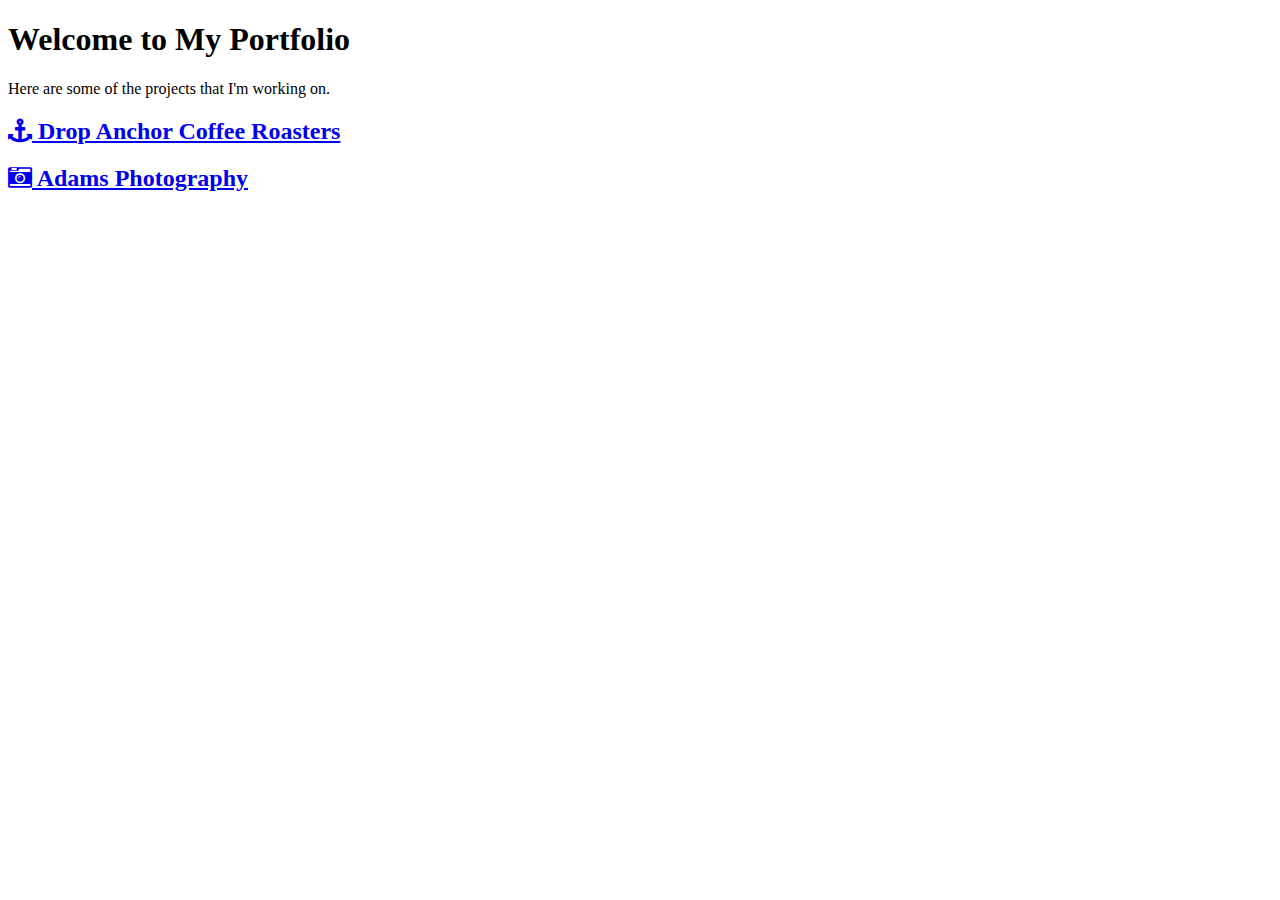
<file: index.html>
<!DOCTYPE html>
<html>
<head>
	<title>Welcome to My Portfolio</title>
	<!-- Latest compiled and minified CSS -->
<link rel="stylesheet" href="https://maxcdn.bootstrapcdn.com/bootstrap/3.3.6/css/bootstrap.min.css" integrity="sha384-1q8mTJOASx8j1Au+a5WDVnPi2lkFfwwEAa8hDDdjZlpLegxhjVME1fgjWPGmkzs7" crossorigin="anonymous">
<link rel="stylesheet" href="https://maxcdn.bootstrapcdn.com/font-awesome/4.6.3/css/font-awesome.min.css">


</head>
<body>
<div class="container">
	<div class="jumbotron">
  		<h1>Welcome to My Portfolio</h1>
  		<p>Here are some of the projects that I'm working on. </p>
  		
	</div>
	<div class="row">
		<div class="col-lg-6">
			<a href="about.html"><h2><i class="fa fa-anchor" aria-hidden="true"></i> Drop Anchor Coffee Roasters</h2></div></a>
		<div class="col-lg-6">
			<a href="photo.html"><h2><i class="fa fa-camera-retro" aria-hidden="true"></i> Adams Photography</h2>
		</div>
	</div>
</div>
<div>

</div>
<script src="https://code.jquery.com/jquery-2.1.3.min.js"></script>
<script src="http://maxcdn.bootstrapcdn.com/bootstrap/3.3.1/js/bootstrap.min.js"></script>
</body>
</html>
</file>
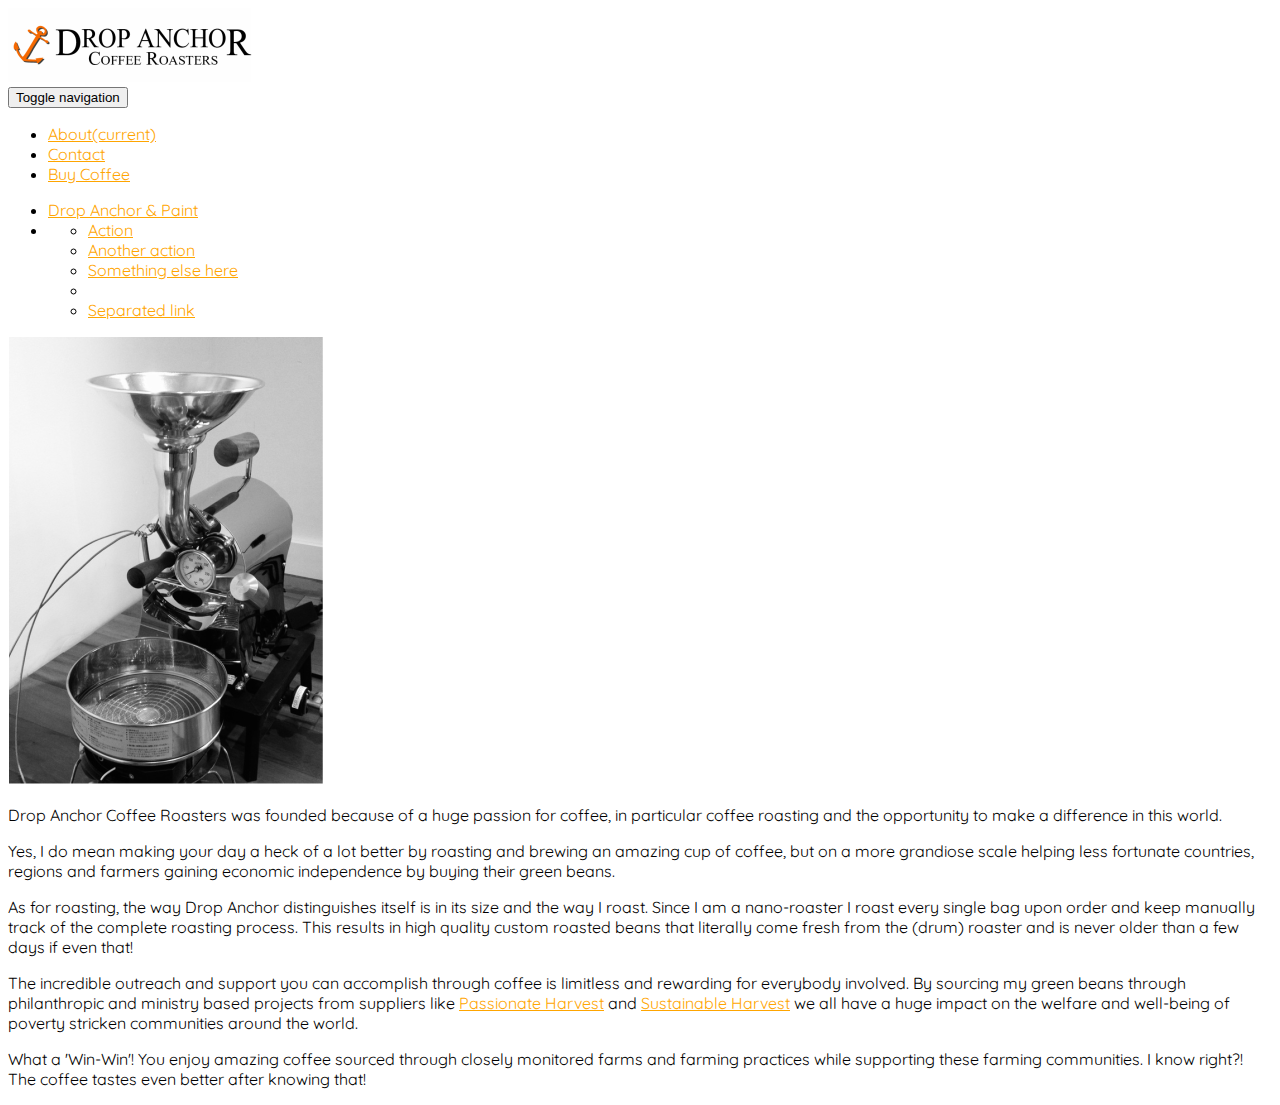
<file: about.html>
<!DOCTYPE html>
<html>
<head>
	<title>Drop Anchor Coffee</title>
	<link rel="stylesheet" href="https://maxcdn.bootstrapcdn.com/bootstrap/3.3.6/css/bootstrap.min.css" integrity="sha384-1q8mTJOASx8j1Au+a5WDVnPi2lkFfwwEAa8hDDdjZlpLegxhjVME1fgjWPGmkzs7" crossorigin="anonymous">
<link rel="shortcut icon" type="image/x-icon" href="favicon.ico">
		<link rel="stylesheet" type="text/css" href="about.css">
		<link href='https://fonts.googleapis.com/css?family=Quicksand:400,700' rel='stylesheet' type='text/css'>

</head>
<body>



<img src="logo.png">

<nav class="navbar navbar-default">
  <div class="container-fluid">
    <!-- Brand and toggle get grouped for better mobile display -->
    <div class="navbar-header">
      <button type="button" class="navbar-toggle collapsed" data-toggle="collapse" data-target="#bs-example-navbar-collapse-1" aria-expanded="false">
        <span class="sr-only">Toggle navigation</span>
        <span class="icon-bar"></span>
        <span class="icon-bar"></span>
        <span class="icon-bar"></span>
      </button>
      
    </div>

    <!-- Collect the nav links, forms, and other content for toggling -->
    <div class="collapse navbar-collapse" id="bs-example-navbar-collapse-1">
      <ul class="nav navbar-nav">
        <li class="active"><a href="about.html">About<span class="sr-only">(current)</span></a></li>
       
        <li><a href="contact.html">Contact</a></li>
        <li><a href="buy.html">Buy Coffee</a></li>
       
      </ul>
  

      <ul class="nav navbar-nav navbar-right">
        <li><a href="#">Drop Anchor & Paint</a></li>
        <li class="dropdown">
          <a href="#" class="dropdown-toggle" data-toggle="dropdown" role="button" aria-haspopup="true" aria-expanded="false"> <span class="glyphicon glyphicon-shopping-cart" aria-hidden="true"></span></a>
          <ul class="dropdown-menu">
            <li><a href="#">Action</a></li>
            <li><a href="#">Another action</a></li>
            <li><a href="#">Something else here</a></li>
            <li role="separator" class="divider"></li>
            <li><a href="#">Separated link</a></li>
          </ul>
        </li>
      </ul>
    </div><!-- /.navbar-collapse -->
  </div><!-- /.container-fluid -->
</nav>

<div class="container">
	<div class="row>">
		<div class="col-lg-4"> 
		<img src="roaster.png">
		</div>
		<div class="col-lg-8">

<p>Drop Anchor Coffee Roasters was founded because of a huge passion for coffee, in particular coffee roasting and the opportunity to make a difference in this world. </p>

<p>Yes, I do mean making your day a heck of a lot better by roasting and brewing an amazing cup of coffee, but on a more grandiose scale helping less fortunate countries, regions and farmers gaining economic independence by buying their green beans.</p>

<p>As for roasting, the way Drop Anchor distinguishes itself is in its size and the way I roast. Since I am a nano-roaster I roast every single bag upon order and keep manually track of the complete roasting process. This results in high quality custom roasted beans that literally come fresh from the (drum) roaster and is never older than a few days if even that!</p>

<p>The incredible outreach and support you can accomplish through coffee is limitless and rewarding for everybody involved. By sourcing my green beans through philanthropic and ministry based projects from suppliers like <a href="http://www.passionateharvest.org/">Passionate Harvest</a> and <a href="http://www.sustainableharvest.com/">Sustainable Harvest</a> we all have a huge impact on the welfare and well-being of poverty stricken communities around the world.</p>


<p>What a 'Win-Win'! You enjoy amazing coffee sourced  through closely monitored farms and farming practices while supporting these farming communities. I know right?! The coffee tastes even better after knowing that!</p>
</div>
</div>
<script src="https://code.jquery.com/jquery-2.1.3.min.js"></script>

<script src="http://maxcdn.bootstrapcdn.com/bootstrap/3.3.1/js/bootstrap.min.js"></script>
</body>
</html>
</file>
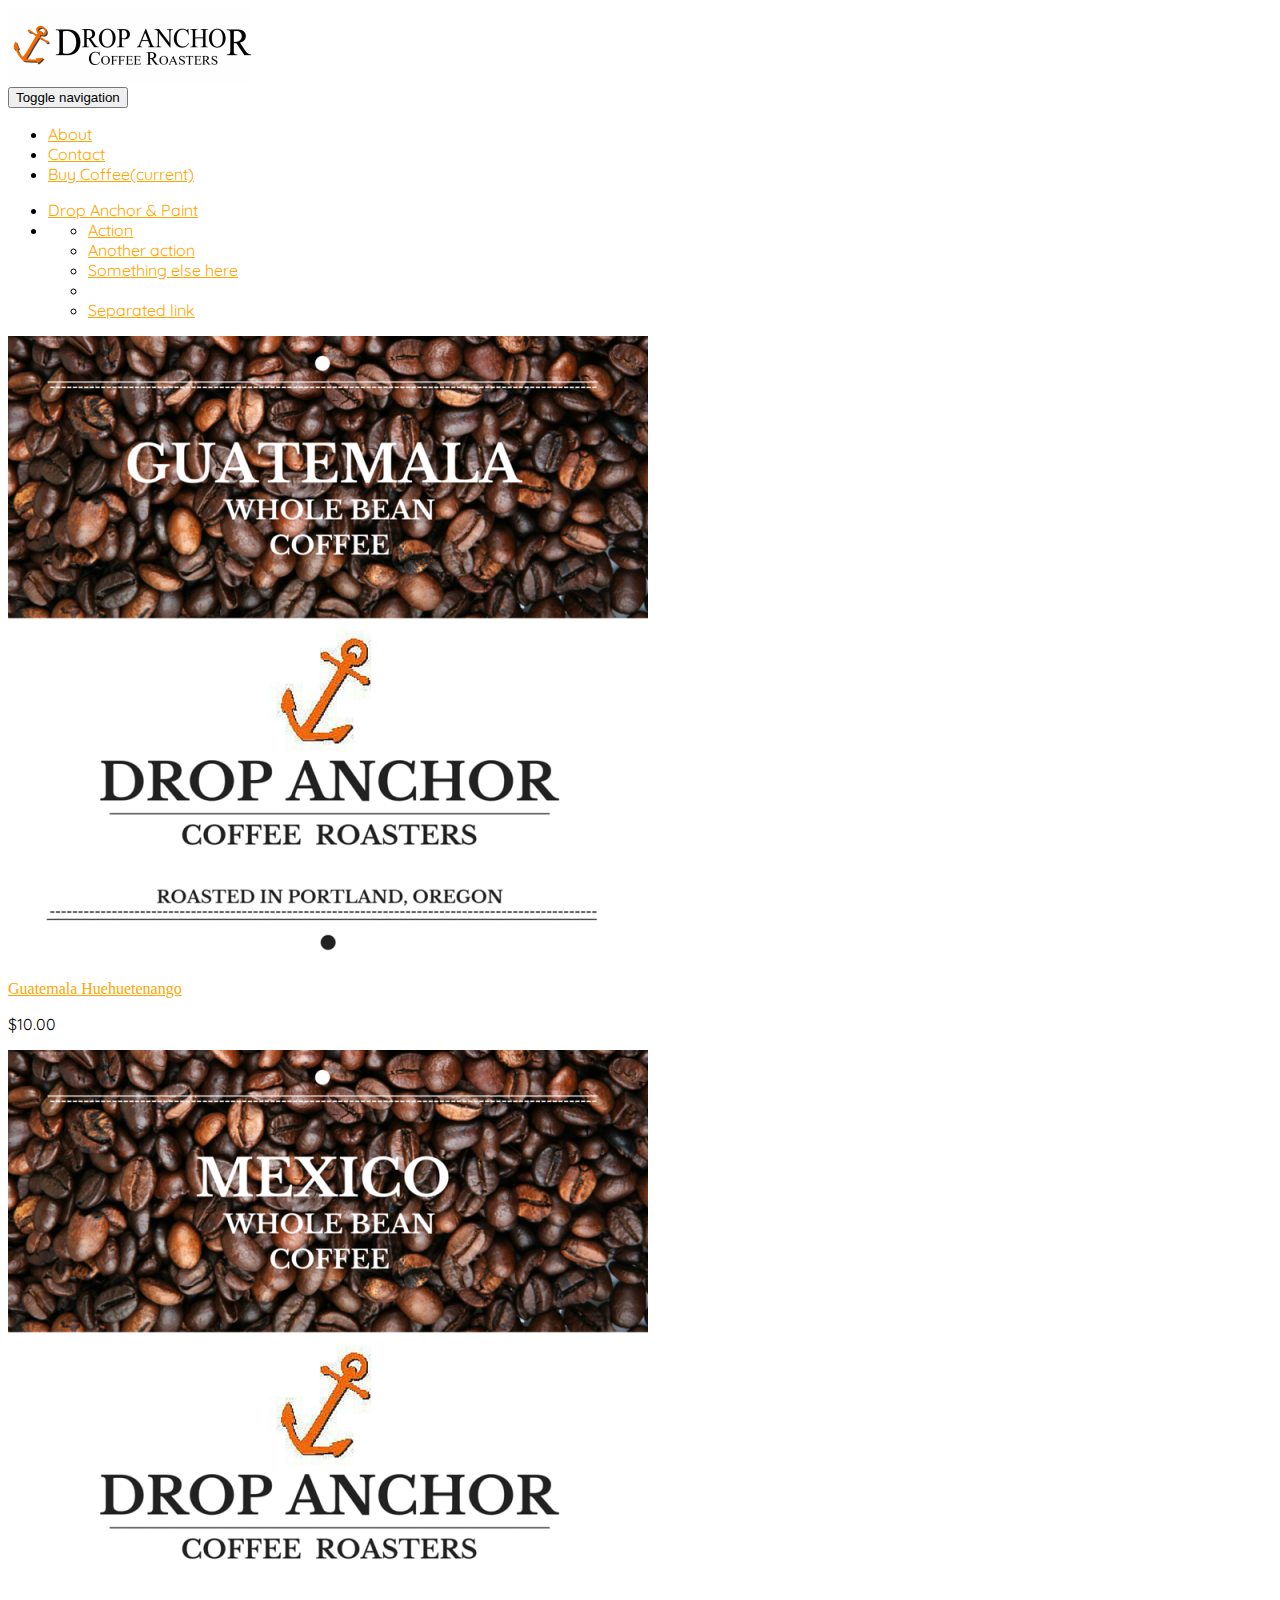
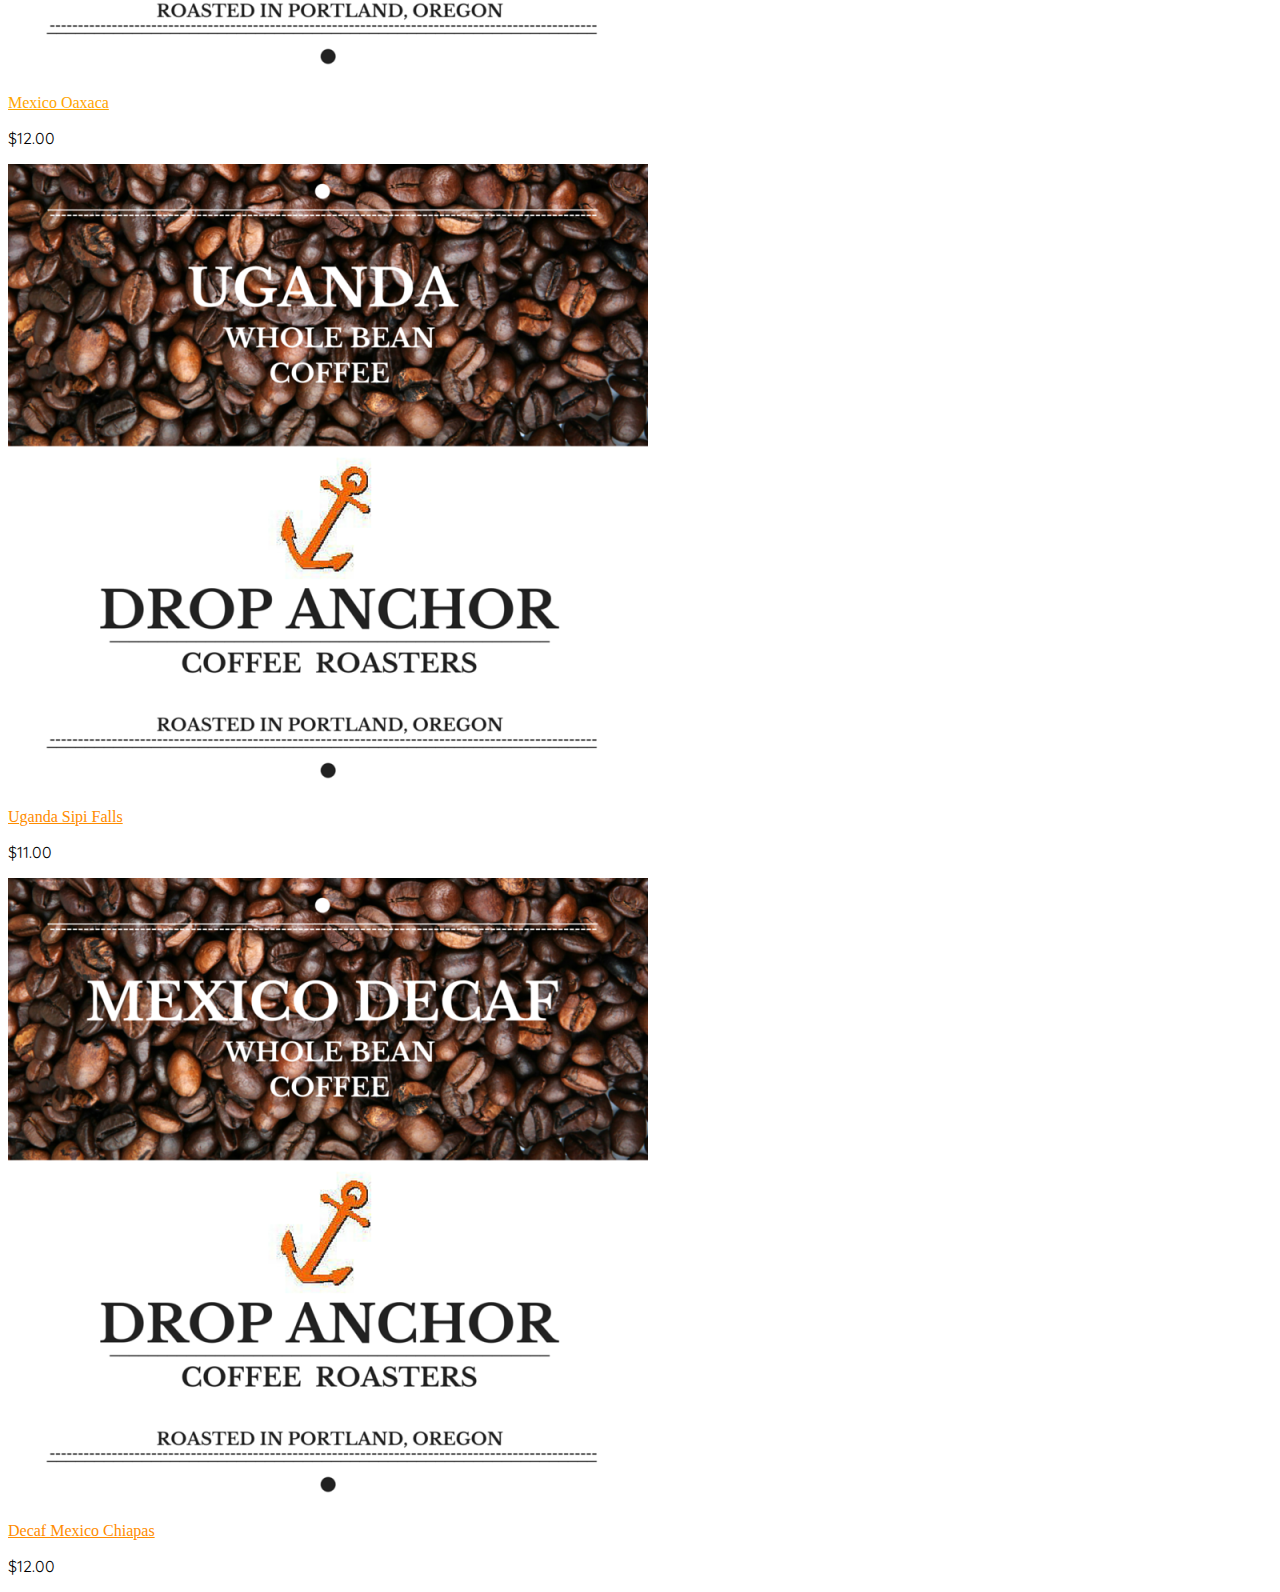
<file: buy.html>
<!DOCTYPE html>
<html>
<head>
	<title>Buy Fresh Roasted Coffee</title>
	<link rel="stylesheet" href="https://maxcdn.bootstrapcdn.com/bootstrap/3.3.6/css/bootstrap.min.css" integrity="sha384-1q8mTJOASx8j1Au+a5WDVnPi2lkFfwwEAa8hDDdjZlpLegxhjVME1fgjWPGmkzs7" crossorigin="anonymous">
		<link rel="shortcut icon" type="image/x-icon" href="favicon.ico">
		<link rel="stylesheet" type="text/css" href="about.css">
		<link href='https://fonts.googleapis.com/css?family=Quicksand:400,700' rel='stylesheet' type='text/css'>
</head>
<body>


<img src="logo.png">

<!-- header change the current to the right page -->
<nav class="navbar navbar-default">
  <div class="container-fluid">
    <!-- Brand and toggle get grouped for better mobile display -->
    <div class="navbar-header">
      <button type="button" class="navbar-toggle collapsed" data-toggle="collapse" data-target="#bs-example-navbar-collapse-1" aria-expanded="false">
        <span class="sr-only">Toggle navigation</span>
        <span class="icon-bar"></span>
        <span class="icon-bar"></span>
        <span class="icon-bar"></span>
      </button>
      
    </div>

    <!-- Collect the nav links, forms, and other content for toggling -->
    <div class="collapse navbar-collapse" id="bs-example-navbar-collapse-1">
      <ul class="nav navbar-nav">
        <li><a href="about.html">About</span></a></li>
       
        <li><a href="contact.html">Contact</a></li>
        <li class="active"><a href="buy.html">Buy Coffee<span class="sr-only">(current)</a></li>
       
      </ul>
  

      <ul class="nav navbar-nav navbar-right">
        <li><a href="#">Drop Anchor & Paint</a></li>
        <li class="dropdown">
          <a href="#" class="dropdown-toggle" data-toggle="dropdown" role="button" aria-haspopup="true" aria-expanded="false"> <span class="glyphicon glyphicon-shopping-cart" aria-hidden="true"></span></a>
          <ul class="dropdown-menu">
            <li><a href="#">Action</a></li>
            <li><a href="#">Another action</a></li>
            <li><a href="#">Something else here</a></li>
            <li role="separator" class="divider"></li>
            <li><a href="#">Separated link</a></li>
          </ul>
        </li>
      </ul>
    </div><!-- /.navbar-collapse -->
  </div><!-- /.container-fluid -->
  </nav>

<div class="container">
  	<div class="row">
  		  <div class="col-lg-3 col-md-6"> 
          <div class="thumbnail">
            <img src="guatemala.png"> 
            
          </div>
          <a href="guatemala_huehuetenango.html">Guatemala Huehuetenango</a>
            <p>$10.00</p>
      </div>
  		<div class="col-lg-3 col-md-6">
        <div class="thumbnail">
        <img src="mexico.png">
        </div>
        <a href="mexico_oaxaca.html">Mexico Oaxaca</a>
        <p>$12.00</p>
      </div>
      <div class="col-lg-3 col-md-6">
        <div class="thumbnail">
          <img src="uganda.png">
        </div>
        <a href="">Uganda Sipi Falls</a>
          <p>$11.00</p>
      </div>
      <div class="col-lg-3 col-md-6">
        <div class="thumbnail">
          <img src="mexicodecaf.png">
        </div>
         <a href="">Decaf Mexico Chiapas</a>
          <p>$12.00</p>
      </div>
    </div>

<script src="https://code.jquery.com/jquery-2.1.3.min.js"></script>

<script src="http://maxcdn.bootstrapcdn.com/bootstrap/3.3.1/js/bootstrap.min.js"></script>
  
</body>
</html>
</file>
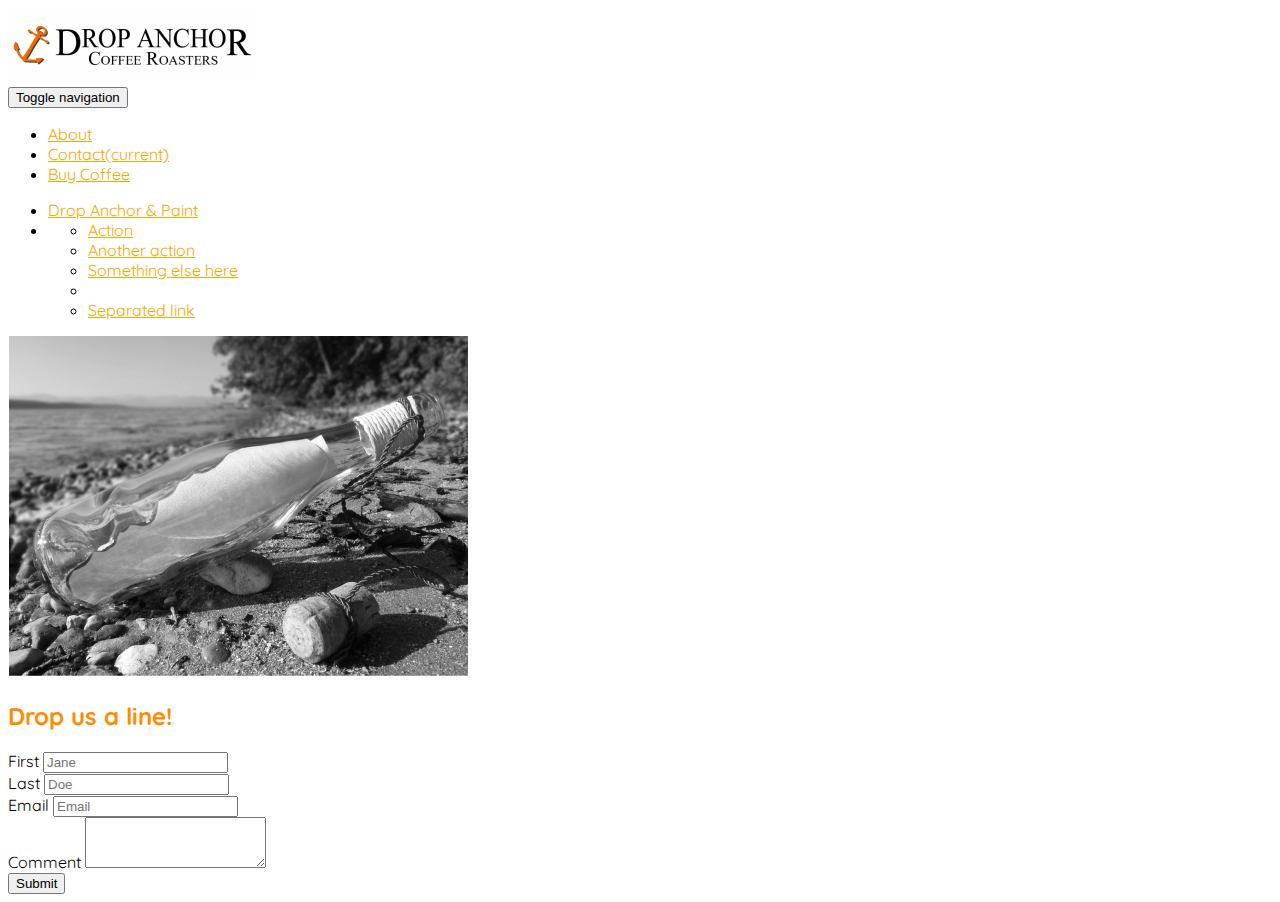
<file: contact.html>
<!DOCTYPE html>
<html>
<head>
	<title>Contact Drop Anchor</title>
	<!-- Latest compiled and minified CSS -->
<link rel="stylesheet" href="https://maxcdn.bootstrapcdn.com/bootstrap/3.3.6/css/bootstrap.min.css" integrity="sha384-1q8mTJOASx8j1Au+a5WDVnPi2lkFfwwEAa8hDDdjZlpLegxhjVME1fgjWPGmkzs7" crossorigin="anonymous">
<link rel="stylesheet" type="text/css" href="about.css">
<link rel="shortcut icon" type="image/x-icon" href="favicon.ico">
<link href='https://fonts.googleapis.com/css?family=Quicksand:400,700' rel='stylesheet' type='text/css'>
</head>

<body>
<img src="logo.png">

<!-- header change the current to the right page -->
<nav class="navbar navbar-default">
  <div class="container-fluid">
    <!-- Brand and toggle get grouped for better mobile display -->
    <div class="navbar-header">
      <button type="button" class="navbar-toggle collapsed" data-toggle="collapse" data-target="#bs-example-navbar-collapse-1" aria-expanded="false">
        <span class="sr-only">Toggle navigation</span>
        <span class="icon-bar"></span>
        <span class="icon-bar"></span>
        <span class="icon-bar"></span>
      </button>
      
    </div>

    <!-- Collect the nav links, forms, and other content for toggling -->
    <div class="collapse navbar-collapse" id="bs-example-navbar-collapse-1">
      <ul class="nav navbar-nav">
        <li><a href="about.html">About</span></a></li>
       
        <li class="active"><a href="contact.html">Contact<span class="sr-only">(current)</a></li>
        <li><a href="buy.html">Buy Coffee</a></li>
       
      </ul>
  

      <ul class="nav navbar-nav navbar-right">
        <li><a href="#">Drop Anchor & Paint</a></li>
        <li class="dropdown">
          <a href="#" class="dropdown-toggle" data-toggle="dropdown" role="button" aria-haspopup="true" aria-expanded="false"> <span class="glyphicon glyphicon-shopping-cart" aria-hidden="true"></span></a>
          <ul class="dropdown-menu">
            <li><a href="#">Action</a></li>
            <li><a href="#">Another action</a></li>
            <li><a href="#">Something else here</a></li>
            <li role="separator" class="divider"></li>
            <li><a href="#">Separated link</a></li>
          </ul>
        </li>
      </ul>
    </div><!-- /.navbar-collapse -->
  </div><!-- /.container-fluid -->
</nav>
<div class="container">
<div class="row>">
		<div class="col-lg-6"> 
			<img src="bottle.png">
		</div>
		<div class="col-lg-6">
			<h2>Drop us a line!</h2>
			<form class="form-horizontal">
  			<div class="form-group">
    			<label for="Firstname"> First</label>
    			<input type="text" class="form-control" id="Firstname" placeholder="Jane">
  		</div>
  			<div class="form-group"> 
    		<label for="Lastname">Last</label>
    		<input type="text" class="form-control" id="Lastname" placeholder="Doe">
  		</div>
  			<div class="form-group">
  			<label for="Email">Email</label>
  			<input type="email" class="form-control" id="Email" placeholder="Email">
  			</div>
  		<div>
  			<div class="form-group">
  			<label for="comment">Comment</label>
  			<textarea class="form-control" rows="3"></textarea>
		</div>
		<div>
			
 			<button type="submit" class="btn btn-default">Submit</button>
			</div>
</form>
		
</div>
<script src="https://code.jquery.com/jquery-2.1.3.min.js"></script>

<script src="http://maxcdn.bootstrapcdn.com/bootstrap/3.3.1/js/bootstrap.min.js"></script>
</body>
</html>
</file>
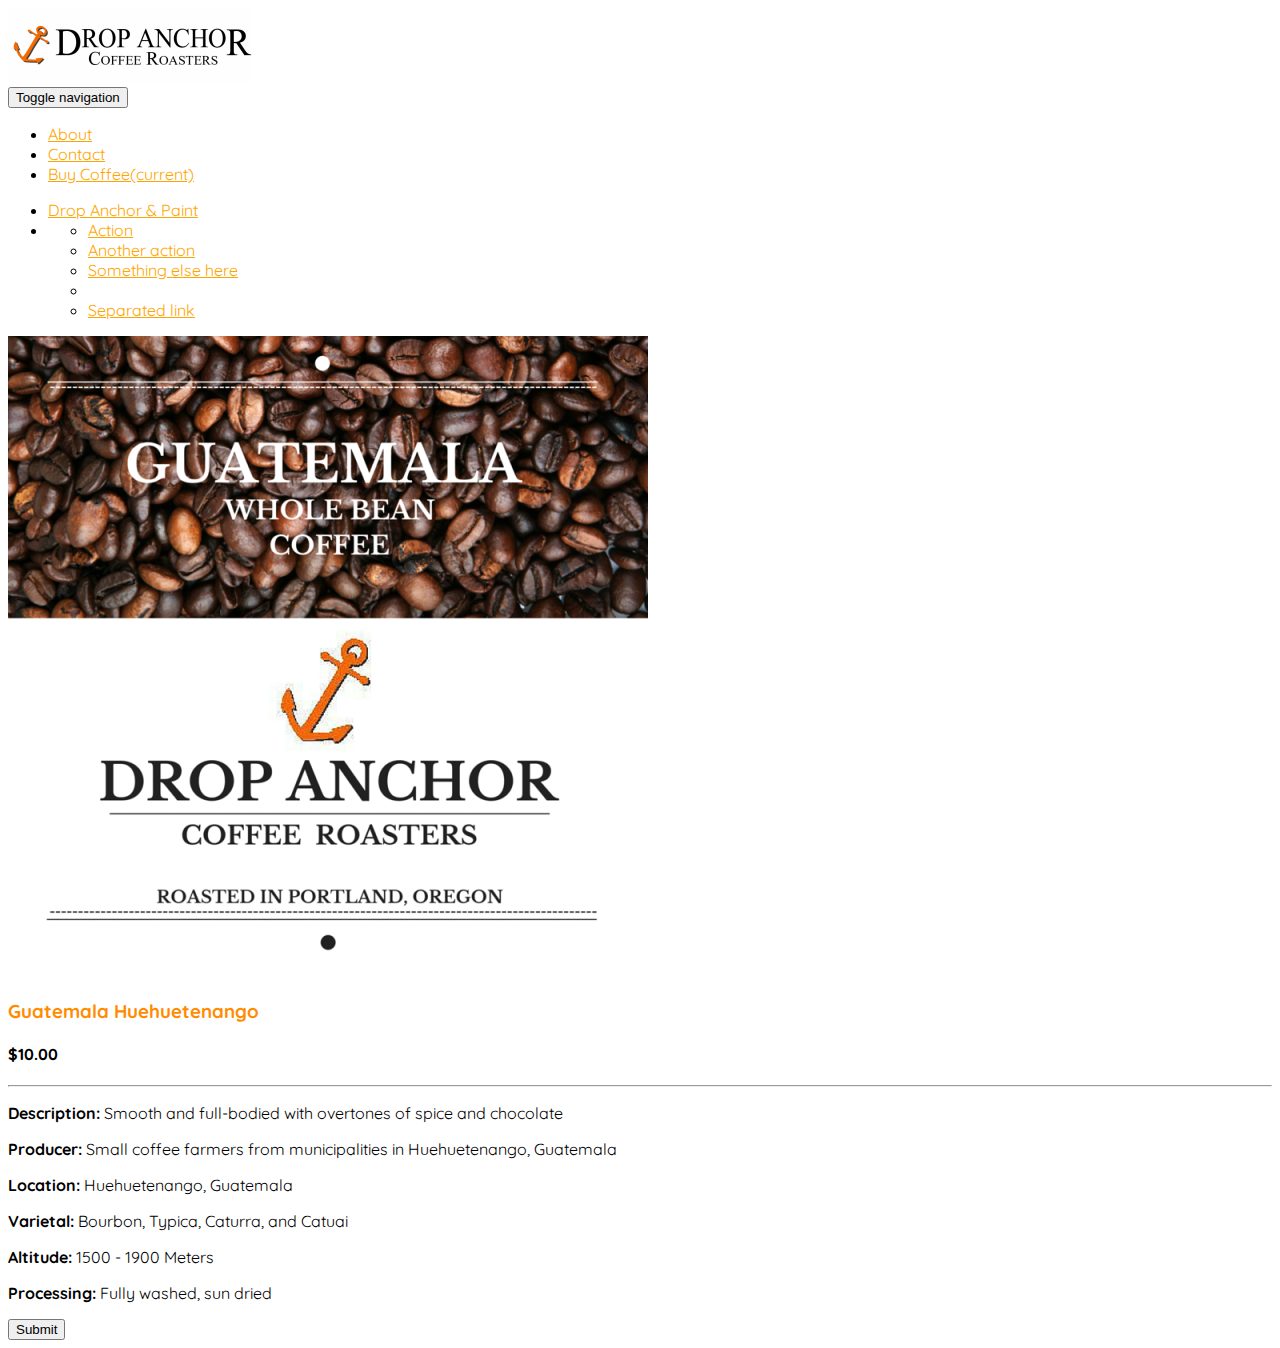
<file: guatemala_huehuetenango.html>
<!DOCTYPE html>
<html>
<head>
	<title>Guatemala Huehuetenango</title>
	<!-- Latest compiled and minified CSS -->
<link rel="stylesheet" href="https://maxcdn.bootstrapcdn.com/bootstrap/3.3.6/css/bootstrap.min.css" integrity="sha384-1q8mTJOASx8j1Au+a5WDVnPi2lkFfwwEAa8hDDdjZlpLegxhjVME1fgjWPGmkzs7" crossorigin="anonymous">
<link rel="stylesheet" type="text/css" href="about.css">
<link rel="shortcut icon" type="image/x-icon" href="favicon.ico">
<link href='https://fonts.googleapis.com/css?family=Quicksand:400,700' rel='stylesheet' type='text/css'>
</head>

<body>
<img src="logo.png">

<!-- header change the current to the right page -->
<nav class="navbar navbar-default">
  <div class="container-fluid">
    <!-- Brand and toggle get grouped for better mobile display -->
    <div class="navbar-header">
      <button type="button" class="navbar-toggle collapsed" data-toggle="collapse" data-target="#bs-example-navbar-collapse-1" aria-expanded="false">
        <span class="sr-only">Toggle navigation</span>
        <span class="icon-bar"></span>
        <span class="icon-bar"></span>
        <span class="icon-bar"></span>
      </button>
      
    </div>

    <!-- Collect the nav links, forms, and other content for toggling -->
    <div class="collapse navbar-collapse" id="bs-example-navbar-collapse-1">
      <ul class="nav navbar-nav">
        <li><a href="about.html">About</span></a></li>
       
        <li><a href="contact.html">Contact</a></li>
        <li class="active"><a href="buy.html">Buy Coffee<span class="sr-only">(current)</a></li>
       
      </ul>
  

      <ul class="nav navbar-nav navbar-right">
        <li><a href="#">Drop Anchor & Paint</a></li>
        <li class="dropdown">
          <a href="#" class="dropdown-toggle" data-toggle="dropdown" role="button" aria-haspopup="true" aria-expanded="false"> <span class="glyphicon glyphicon-shopping-cart" aria-hidden="true"></span></a>
          <ul class="dropdown-menu">
            <li><a href="#">Action</a></li>
            <li><a href="#">Another action</a></li>
            <li><a href="#">Something else here</a></li>
            <li role="separator" class="divider"></li>
            <li><a href="#">Separated link</a></li>
          </ul>
        </li>
      </ul>
    </div><!-- /.navbar-collapse -->
  </div><!-- /.container-fluid -->
</nav>
<div class="container">
	<div class="row>">
		<div class="col-lg-4"> 
			<div class="thumbnail">
			<img src="guatemala.png">
			</div>
		</div>
		<div class="col-lg-8">
		<h3>Guatemala Huehuetenango</h3>
		<h4>$10.00</h4>
		<hr>
		<p><em>Description:</em> Smooth and full-bodied with overtones of spice and chocolate</p>
<p><em>Producer:</em> Small coffee farmers from municipalities in Huehuetenango, Guatemala</p>
<p><em>Location:</em> Huehuetenango, Guatemala</p>
<p><em>Varietal:</em> Bourbon, Typica, Caturra, and Catuai</p>
<p><em>Altitude:</em> 1500 - 1900 Meters</p>
<p><em>Processing:</em> Fully washed, sun dried</p>
			<button type="submit" class="btn btn-default">Submit</button>
		</div>
	</div>
		
</div>
<script src="https://code.jquery.com/jquery-2.1.3.min.js"></script>

<script src="http://maxcdn.bootstrapcdn.com/bootstrap/3.3.1/js/bootstrap.min.js"></script>
</body>
</html>
</file>
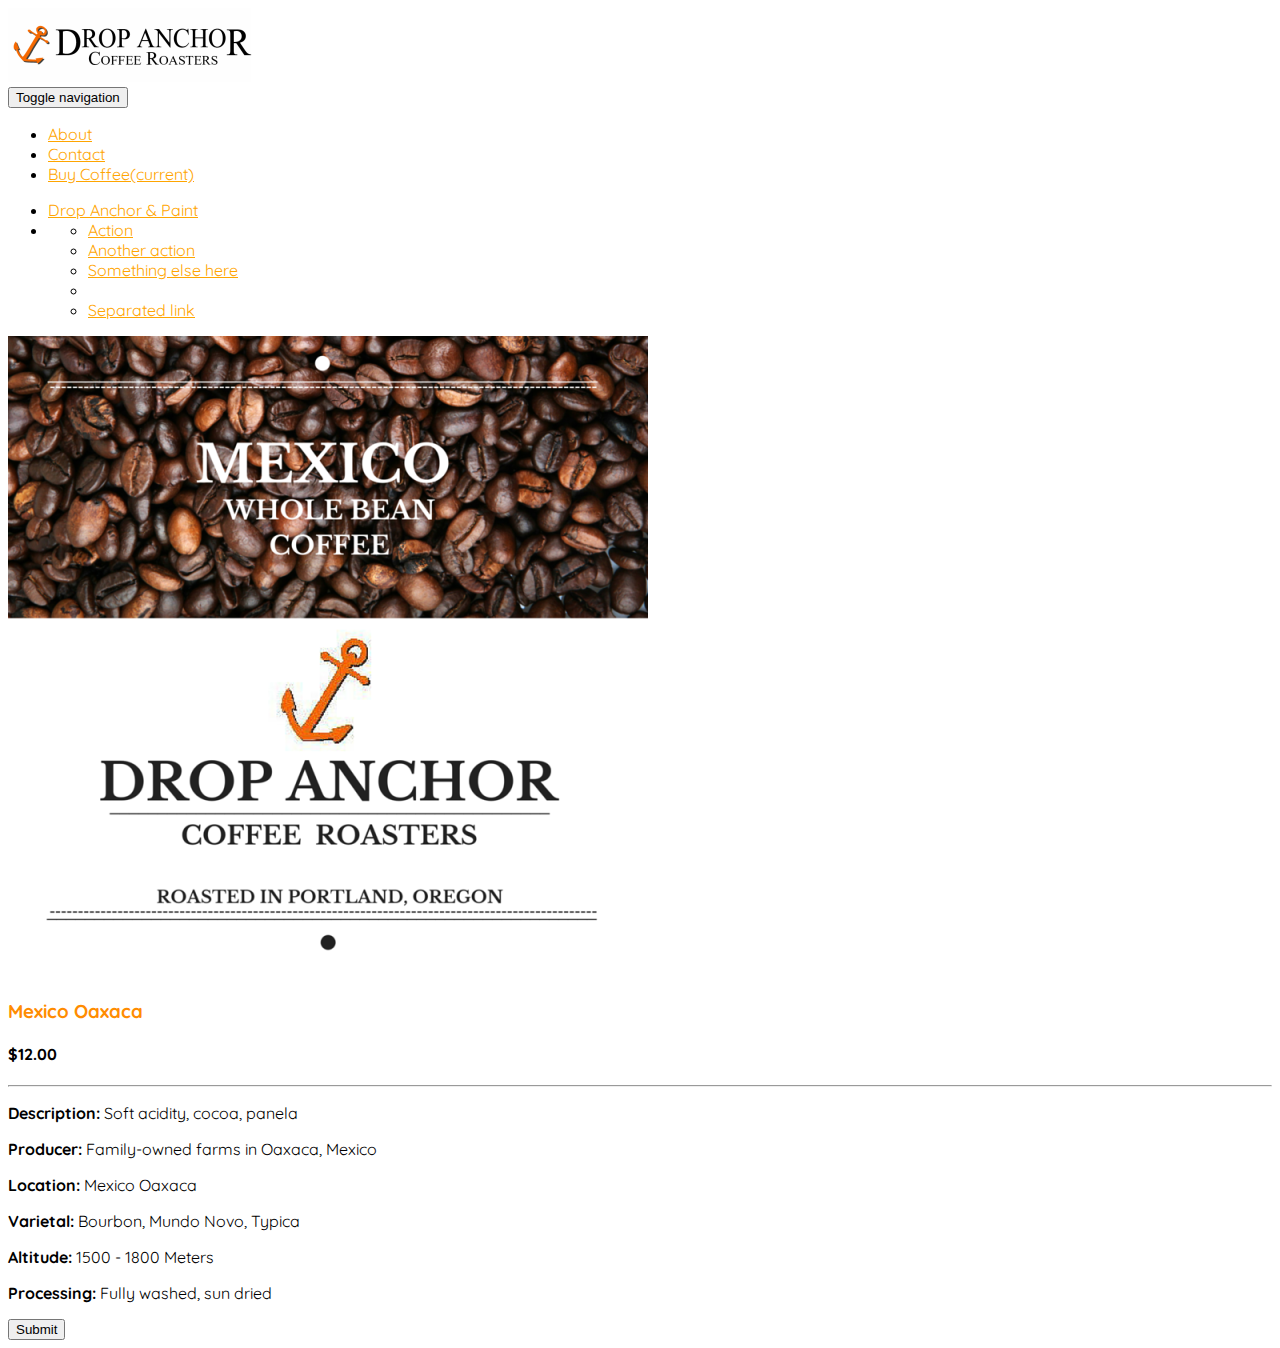
<file: mexico_oaxaca.html>
<!DOCTYPE html>
<html>
<head>
	<title>Mexico Oaxaca</title>
	<!-- Latest compiled and minified CSS -->
<link rel="stylesheet" href="https://maxcdn.bootstrapcdn.com/bootstrap/3.3.6/css/bootstrap.min.css" integrity="sha384-1q8mTJOASx8j1Au+a5WDVnPi2lkFfwwEAa8hDDdjZlpLegxhjVME1fgjWPGmkzs7" crossorigin="anonymous">
<link rel="stylesheet" type="text/css" href="about.css">
<link rel="shortcut icon" type="image/x-icon" href="favicon.ico">
<link href='https://fonts.googleapis.com/css?family=Quicksand:400,700' rel='stylesheet' type='text/css'>
</head>

<body>
<img src="logo.png">

<!-- header change the current to the right page -->
<nav class="navbar navbar-default">
  <div class="container-fluid">
    <!-- Brand and toggle get grouped for better mobile display -->
    <div class="navbar-header">
      <button type="button" class="navbar-toggle collapsed" data-toggle="collapse" data-target="#bs-example-navbar-collapse-1" aria-expanded="false">
        <span class="sr-only">Toggle navigation</span>
        <span class="icon-bar"></span>
        <span class="icon-bar"></span>
        <span class="icon-bar"></span>
      </button>
      
    </div>

    <!-- Collect the nav links, forms, and other content for toggling -->
    <div class="collapse navbar-collapse" id="bs-example-navbar-collapse-1">
      <ul class="nav navbar-nav">
        <li><a href="about.html">About</span></a></li>
       
        <li><a href="contact.html">Contact</a></li>
        <li class="active"><a href="buy.html">Buy Coffee<span class="sr-only">(current)</a></li>
       
      </ul>
  

      <ul class="nav navbar-nav navbar-right">
        <li><a href="#">Drop Anchor & Paint</a></li>
        <li class="dropdown">
          <a href="#" class="dropdown-toggle" data-toggle="dropdown" role="button" aria-haspopup="true" aria-expanded="false"> <span class="glyphicon glyphicon-shopping-cart" aria-hidden="true"></span></a>
          <ul class="dropdown-menu">
            <li><a href="#">Action</a></li>
            <li><a href="#">Another action</a></li>
            <li><a href="#">Something else here</a></li>
            <li role="separator" class="divider"></li>
            <li><a href="#">Separated link</a></li>
          </ul>
        </li>
      </ul>
    </div><!-- /.navbar-collapse -->
  </div><!-- /.container-fluid -->
</nav>
<div class="container">
	<div class="row>">
		<div class="col-sm-4"> 
			<div class="thumbnail">
			<img src="mexico.png">
			</div>
		</div>
		<div class="col-sm-8">
		<h3>Mexico Oaxaca</h3>
		<h4>$12.00</h4>
		<hr>
		<p><em>Description:</em> Soft acidity, cocoa, panela</p>
<p><em>Producer:</em> Family-owned farms in Oaxaca, Mexico</p>
<p><em>Location:</em> Mexico Oaxaca</p>
<p><em>Varietal:</em> Bourbon, Mundo Novo, Typica</p>
<p><em>Altitude:</em> 1500 - 1800 Meters</p>
<p><em>Processing:</em> Fully washed, sun dried</p>
			<button type="submit" class="btn btn-default">Submit</button>
		</div>
	</div>
		
</div>
<script src="https://code.jquery.com/jquery-2.1.3.min.js"></script>

<script src="http://maxcdn.bootstrapcdn.com/bootstrap/3.3.1/js/bootstrap.min.js"></script>
</body>
</html>
</file>
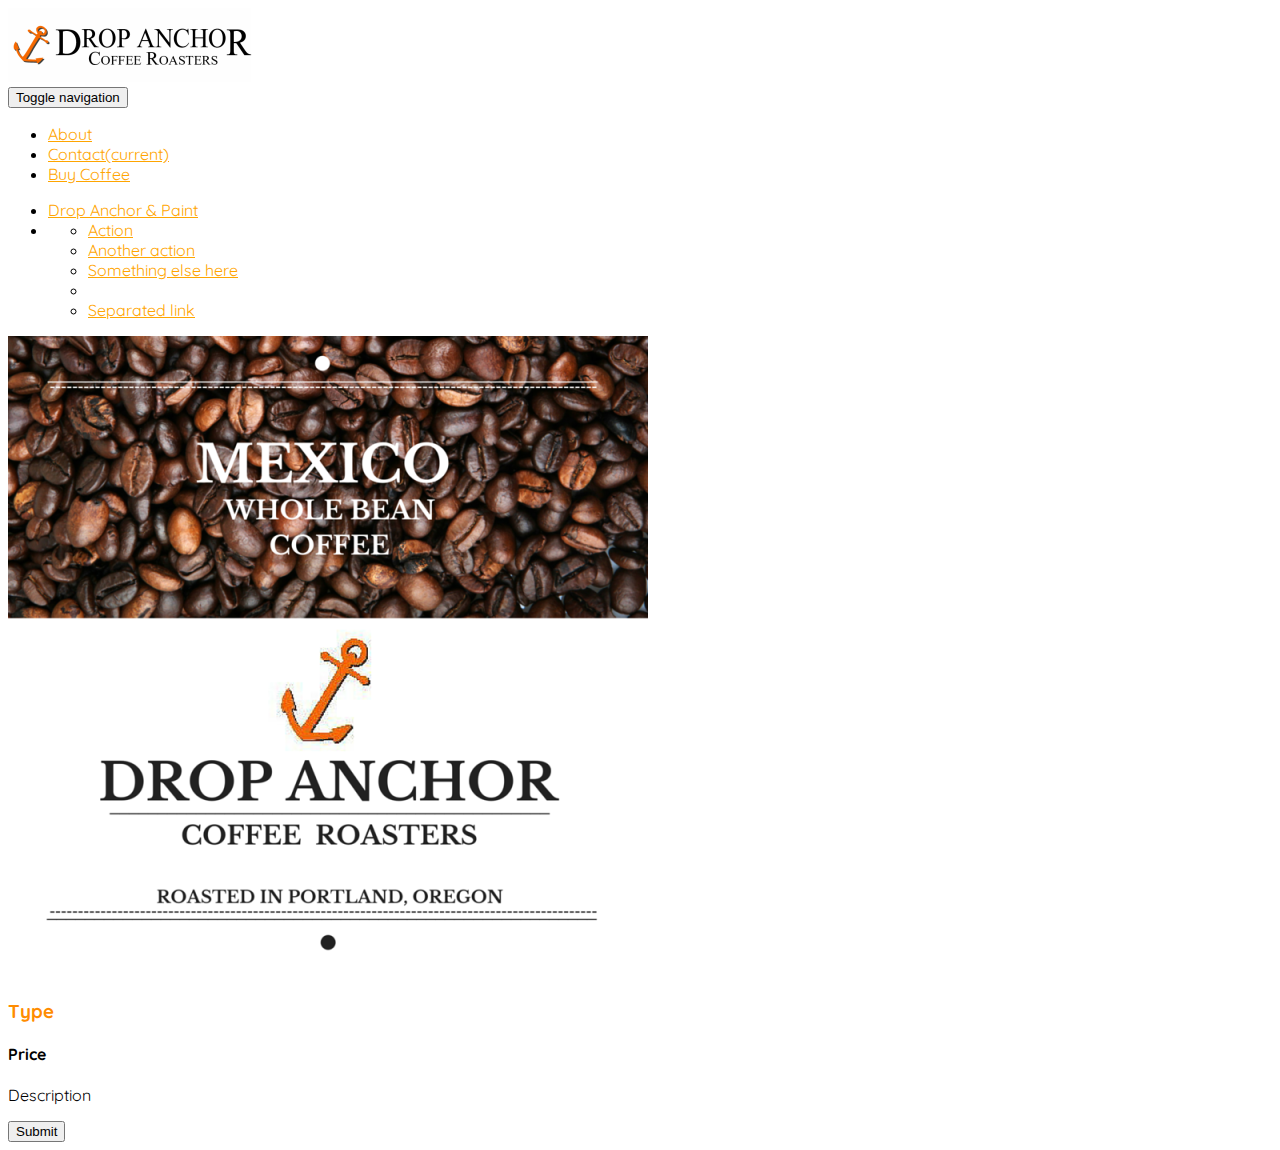
<file: Product.html>
<!DOCTYPE html>
<html>
<head>
	<title>Contact Drop Anchor</title>
	<!-- Latest compiled and minified CSS -->
<link rel="stylesheet" href="https://maxcdn.bootstrapcdn.com/bootstrap/3.3.6/css/bootstrap.min.css" integrity="sha384-1q8mTJOASx8j1Au+a5WDVnPi2lkFfwwEAa8hDDdjZlpLegxhjVME1fgjWPGmkzs7" crossorigin="anonymous">
<link rel="stylesheet" type="text/css" href="about.css">
<link rel="shortcut icon" type="image/x-icon" href="favicon.ico">
<link href='https://fonts.googleapis.com/css?family=Quicksand:400,700' rel='stylesheet' type='text/css'>
</head>

<body>
<img src="logo.png">

<!-- header change the current to the right page -->
<nav class="navbar navbar-default">
  <div class="container-fluid">
    <!-- Brand and toggle get grouped for better mobile display -->
    <div class="navbar-header">
      <button type="button" class="navbar-toggle collapsed" data-toggle="collapse" data-target="#bs-example-navbar-collapse-1" aria-expanded="false">
        <span class="sr-only">Toggle navigation</span>
        <span class="icon-bar"></span>
        <span class="icon-bar"></span>
        <span class="icon-bar"></span>
      </button>
      
    </div>

    <!-- Collect the nav links, forms, and other content for toggling -->
    <div class="collapse navbar-collapse" id="bs-example-navbar-collapse-1">
      <ul class="nav navbar-nav">
        <li><a href="about.html">About</span></a></li>
       
        <li class="active"><a href="contact.html">Contact<span class="sr-only">(current)</a></li>
        <li><a href="buy.html">Buy Coffee</a></li>
       
      </ul>
  

      <ul class="nav navbar-nav navbar-right">
        <li><a href="#">Drop Anchor & Paint</a></li>
        <li class="dropdown">
          <a href="#" class="dropdown-toggle" data-toggle="dropdown" role="button" aria-haspopup="true" aria-expanded="false"> <span class="glyphicon glyphicon-shopping-cart" aria-hidden="true"></span></a>
          <ul class="dropdown-menu">
            <li><a href="#">Action</a></li>
            <li><a href="#">Another action</a></li>
            <li><a href="#">Something else here</a></li>
            <li role="separator" class="divider"></li>
            <li><a href="#">Separated link</a></li>
          </ul>
        </li>
      </ul>
    </div><!-- /.navbar-collapse -->
  </div><!-- /.container-fluid -->
</nav>
<div class="container">
	<div class="row>">
		<div class="col-lg-4"> 
			<div class="thumbnail">
			<img src="mexico.png">
			</div>
		</div>
		<div class="col-lg-8">
		<h3>Type</h3>
		<h4>Price</h4>
		<p>Description</p>
			<button type="submit" class="btn btn-default">Submit</button>
		</div>
	</div>
		
</div>
<script src="https://code.jquery.com/jquery-2.1.3.min.js"></script>

<script src="http://maxcdn.bootstrapcdn.com/bootstrap/3.3.1/js/bootstrap.min.js"></script>
</body>
</html>
</file>
<file: about.css>
/* unvisited link */
a:link {
    color: orange;
}

/* visited link */
a:visited {
    color: darkorange;
}

/* mouse over link */
a:hover {
    color: orange;
}

/* selected link */
a:active {
    color: darkorange;
}

h2{
	color: darkorange;
	font-family: 'Quicksand';
	font-size: 700;

}
h3{
	color: darkorange;
	font-family: 'Quicksand';
	font-size: 400;
	}
h4{
	color: black;
	font-family: 'Quicksand';
	font-size: 400;
	}
form {
	font-family: 'Quicksand';
	font-size: 400;
}
p{
	font-family: 'Quicksand';
	font-size: 400;
}
em {
	font-weight: bold;
	font-style: normal;
}

nav {
	font-family: 'Quicksand';
	font-size: 400;
}
</file>
